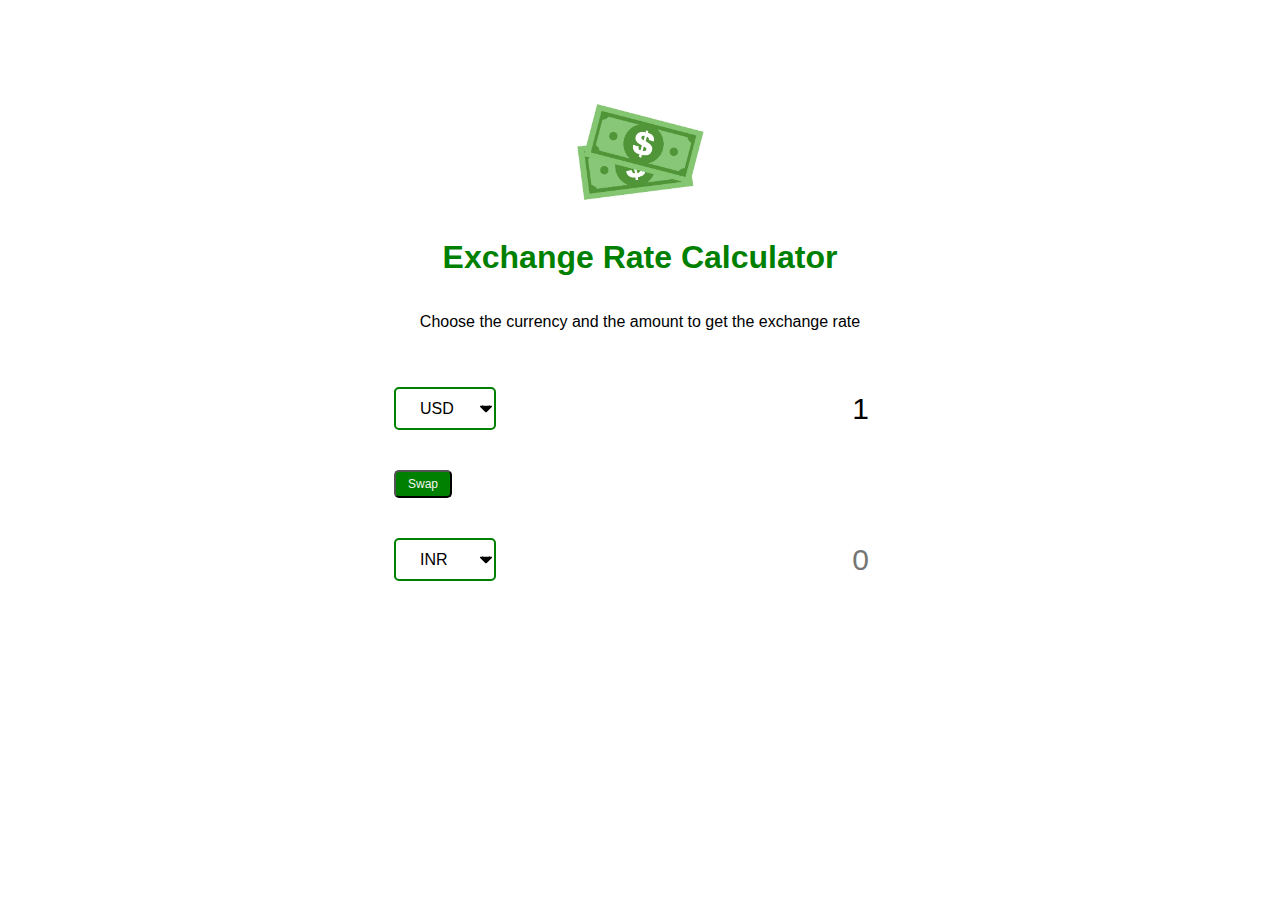
<file: exchange_rate_calc/index.html>
<!DOCTYPE html>
<html lang="en">
<head>
    <meta charset="UTF-8">
    <meta http-equiv="X-UA-Compatible" content="IE=edge">
    <meta name="viewport" content="width=device-width, initial-scale=1.0">
    <title>EXCHANGE</title>
    <link rel="stylesheet" href="style.css">
</head>
<body>
<img src="modern-dollar-sign-paper-money-symbol-isolated-vector-33921143.jpg"  alt="" class="money-img">
<h1>Exchange Rate Calculator</h1>
<p>Choose the currency and the amount to get the exchange rate</p>
<div class="container">
    <div class="currency">
        <select id="currency-one">
            <option value="AED">AED</option>
            <option value="ARS">ARS</option>
            <option value="AUD">AUD</option>
            <option value="BGN">BGN</option>
            <option value="BRL">BRL</option>
            <option value="BSD">BSD</option>
            <option value="CAD">CAD</option>
            <option value="CHF">CHF</option>
            <option value="CLP">CLP</option>
            <option value="CNY">CNY</option>
            <option value="COP">COP</option>
            <option value="CZK">CZK</option>
            <option value="DKK">DKK</option>
            <option value="DOP">DOP</option>
            <option value="EGP">EGP</option>
            <option value="EUR">EUR</option>
            <option value="FJD">FJD</option>
            <option value="GBP">GBP</option>
            <option value="GTQ">GTQ</option>
            <option value="HKD">HKD</option>
            <option value="HRK">HRK</option>
            <option value="HUF">HUF</option>
            <option value="IDR">IDR</option>
            <option value="ILS">ILS</option>
            <option value="INR">INR</option>
            <option value="ISK">ISK</option>
            <option value="JPY">JPY</option>
            <option value="KRW">KRW</option>
            <option value="KZT">KZT</option>
            <option value="MXN">MXN</option>
            <option value="MYR">MYR</option>
            <option value="NOK">NOK</option>
            <option value="NZD">NZD</option>
            <option value="PAB">PAB</option>
            <option value="PEN">PEN</option>
            <option value="PHP">PHP</option>
            <option value="PKR">PKR</option>
            <option value="PLN">PLN</option>
            <option value="PYG">PYG</option>
            <option value="RON">RON</option>
            <option value="RUB">RUB</option>
            <option value="SAR">SAR</option>
            <option value="SEK">SEK</option>
            <option value="SGD">SGD</option>
            <option value="THB">THB</option>
            <option value="TRY">TRY</option>
            <option value="TWD">TWD</option>
            <option value="UAH">UAH</option>
            <option value="USD" selected>USD</option>
            <option value="UYU">UYU</option>
            <option value="VND">VND</option>
            <option value="ZAR">ZAR</option>
        </select>
        <input type="number" value="1" placeholder="0" id="amount-one">

    </div>
  
    <div class="swap-rate-container">
        <button class="btn" id="swap">
            Swap
        </button>
<!-- things in the below tag will be randomly generated by the javascript  -->
        <div class="rate" id="rate"></div>
    </div>
    
    <div class="currency">
        <select id="currency-two">
            <option value="AED">AED</option>
            <option value="ARS">ARS</option>
            <option value="AUD">AUD</option>
            <option value="BGN">BGN</option>
            <option value="BRL">BRL</option>
            <option value="BSD">BSD</option>
            <option value="CAD">CAD</option>
            <option value="CHF">CHF</option>
            <option value="CLP">CLP</option>
            <option value="CNY">CNY</option>
            <option value="COP">COP</option>
            <option value="CZK">CZK</option>
            <option value="DKK">DKK</option>
            <option value="DOP">DOP</option>
            <option value="EGP">EGP</option>
            <option value="EUR">EUR</option>
            <option value="FJD">FJD</option>
            <option value="GBP">GBP</option>
            <option value="GTQ">GTQ</option>
            <option value="HKD">HKD</option>
            <option value="HRK">HRK</option>
            <option value="HUF">HUF</option>
            <option value="IDR">IDR</option>
            <option value="ILS">ILS</option>
            <option value="INR" selected>INR</option>
            <option value="ISK">ISK</option>
            <option value="JPY">JPY</option>
            <option value="KRW">KRW</option>
            <option value="KZT">KZT</option>
            <option value="MXN">MXN</option>
            <option value="MYR">MYR</option>
            <option value="NOK">NOK</option>
            <option value="NZD">NZD</option>
            <option value="PAB">PAB</option>
            <option value="PEN">PEN</option>
            <option value="PHP">PHP</option>
            <option value="PKR">PKR</option>
            <option value="PLN">PLN</option>
            <option value="PYG">PYG</option>
            <option value="RON">RON</option>
            <option value="RUB">RUB</option>
            <option value="SAR">SAR</option>
            <option value="SEK">SEK</option>
            <option value="SGD">SGD</option>
            <option value="THB">THB</option>
            <option value="TRY">TRY</option>
            <option value="TWD">TWD</option>
            <option value="UAH">UAH</option>
            <option value="USD">USD</option>
            <option value="UYU">UYU</option>
            <option value="VND">VND</option>
            <option value="ZAR">ZAR</option>
        </select>
        <input type="number" placeholder="0" id="amount-two">

    </div>


</div>

<script src="script.js"></script>

</body>
</html>
</file>
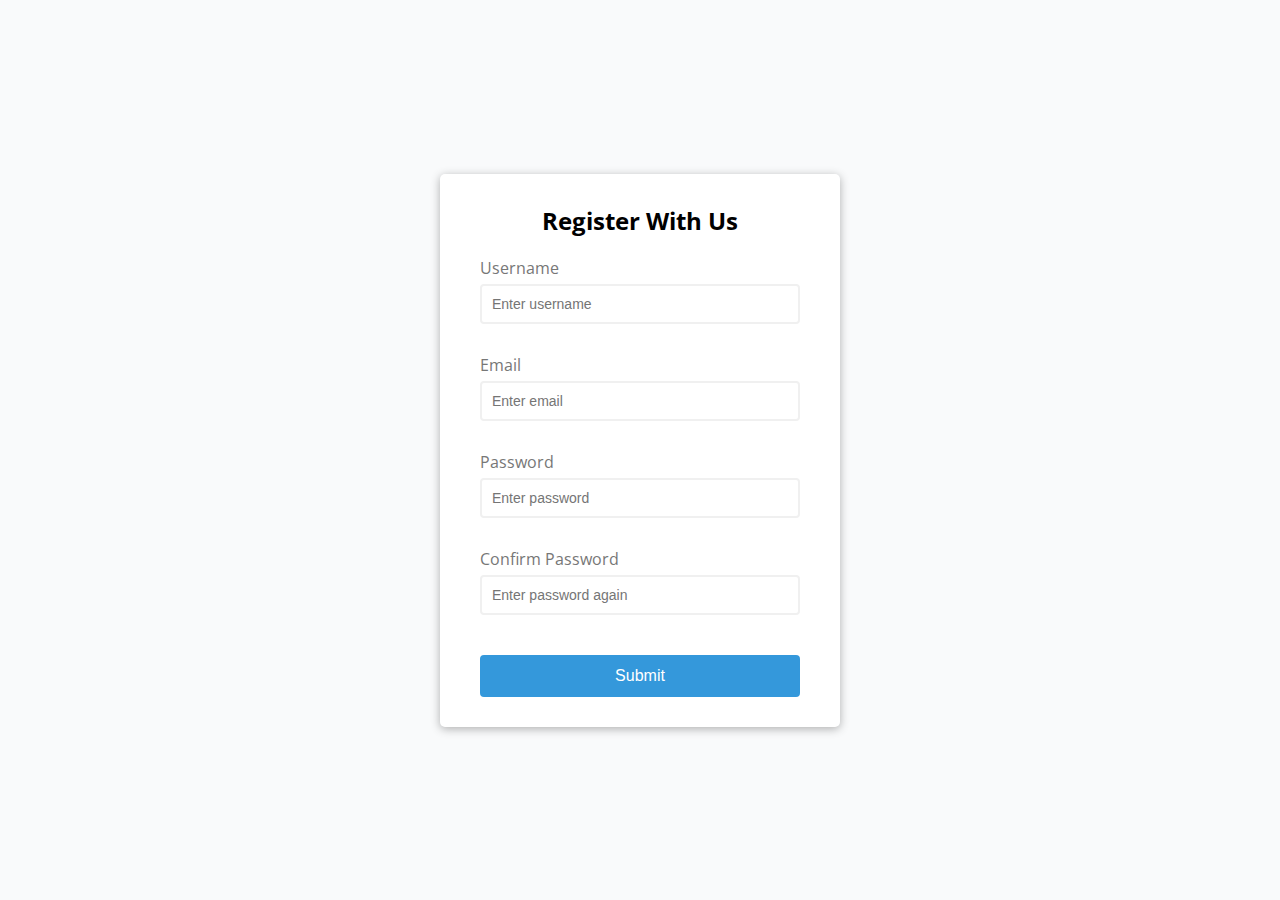
<file: form_validation/index.html>
<!DOCTYPE html>
<html lang="en">
<head>
    <meta charset="UTF-8">
    <meta http-equiv="X-UA-Compatible" content="IE=edge">
    <meta name="viewport" content="width=device-width, initial-scale=1.0">
    <meta http-equiv="X-UA-Compatible" content="ie=edge" />
    <title>FORM VALIDATOR</title>
    <link rel="stylesheet" href="style.css"/>
</head>
<body>
 <div class="container">
      <form id="form" class="form">
        <h2>Register With Us</h2>
        <div class="form-control">
          <label for="username">Username</label>
          <input type="text" id="username" placeholder="Enter username" />
          <small>Error message</small>
        </div>
        <div class="form-control">
          <label for="email">Email</label>
          <input type="text" id="email" placeholder="Enter email" />
          <small>Error message</small>
        </div>
        <div class="form-control">
          <label for="password">Password</label>
          <input type="password" id="password" placeholder="Enter password" />
          <small>Error message</small>
        </div>
        <div class="form-control">
          <label for="password2">Confirm Password</label>
          <input
            type="password"
            id="password2"
            placeholder="Enter password again"
          />
          <small>Error message</small>
        </div>
        <button type="submit">Submit</button>
      </form>
    </div>

    <script src="script.js"></script>
    
</body>
</html>
</file>
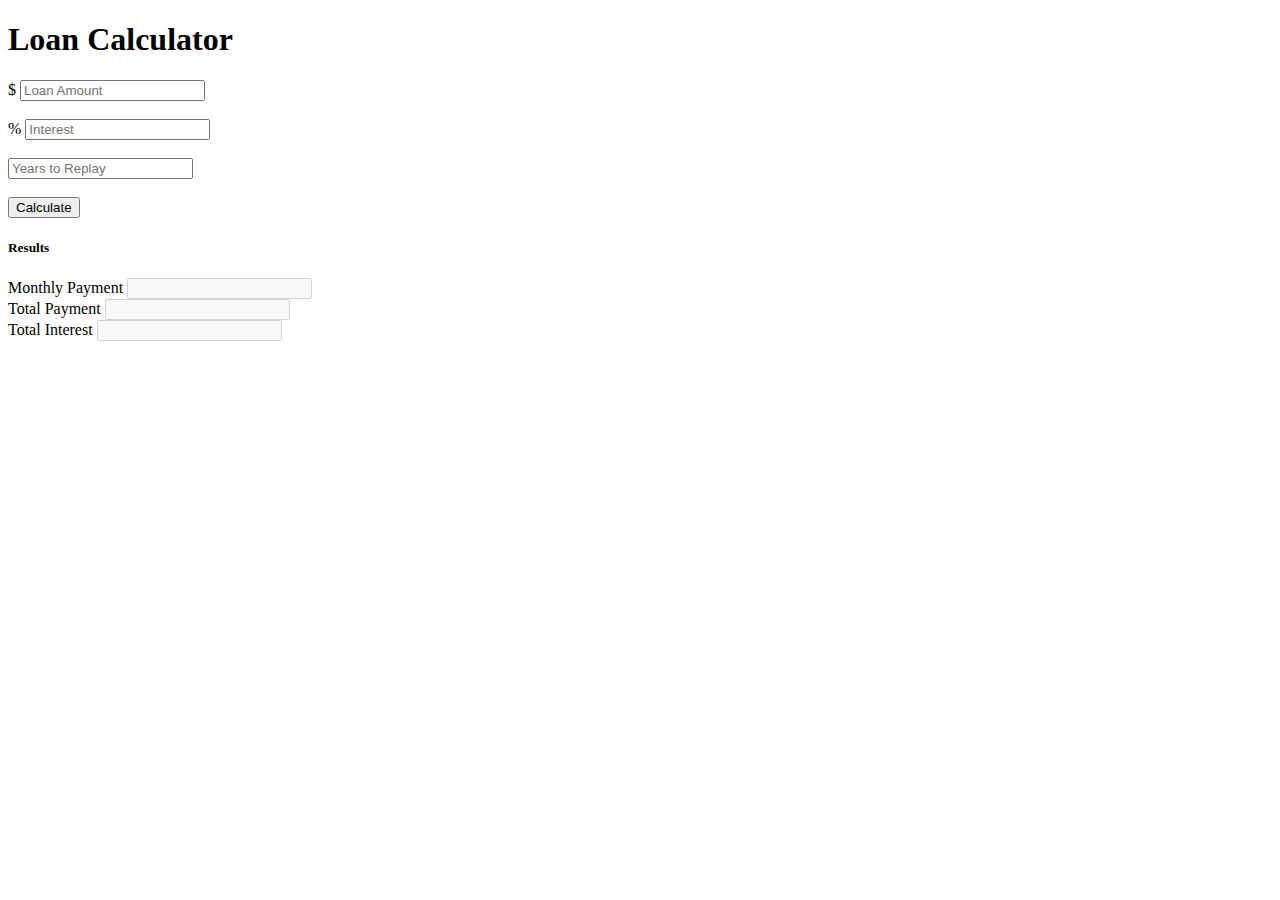
<file: Loan Calculator/index.html>
<!doctype html>
<html lang="en">
  <head>
    <!-- Required meta tags -->
    <meta charset="utf-8">
    <meta name="viewport" content="width=device-width, initial-scale=1">

    <!-- Bootstrap CSS -->
    <link href="https://cdn.jsdelivr.net/npm/bootstrap@5.1.3/dist/css/bootstrap.min.css" rel="stylesheet" integrity="sha384-1BmE4kWBq78iYhFldvKuhfTAU6auU8tT94WrHftjDbrCEXSU1oBoqyl2QvZ6jIW3" crossorigin="anonymous">

    <title>Hello, world!</title>
  </head>
  <body class="bg-dark">
      <div class="container">
          <div class="row">
              <div class="col-md-6 mx-auto">
                  <div class="card card-body text-center mt-5">
                      <h1 class="heading display-5 pb-3">
                          Loan Calculator
                      </h1>
                      <form id="loan-form">
                          <div class="form-group">
                              <div class="input-group">
                                  <span class="input-group-addon">$</span>
                                  <input type="number" class="form-control" id="amount" placeholder="Loan Amount">
                              </div>
                          </div>
<br>
                          <div class="form-group">
                            <div class="input-group">
                                <span class="input-group-addon">%</span>
                                <input type="number" class="form-control" id="interest" placeholder="Interest">
                            </div>
                        </div>
                        <br>
                        <div class="form-group">
                            <div class="input-group">
                                <input type="number" class="form-control" id="years" placeholder="Years to Replay">
                            </div>
                        </div>
                        <br>
                        <div class="form-group">
                            <input type="submit" value="Calculate" class="btn btn-dark btn-block">
                        </div>
                      </form>
                      <!-- Loader here -->
                      <!-- results -->
                      <div class="pt-4" id="results">
                          <h5>Results</h5>
                          <div class="form-group">
                              <div class="input-group">
                                  <span class="input-group-addon">Monthly Payment</span>
                                  <input type="number" class="form-control" id="monthly-payment" disabled>
                              </div>
                          </div>

                          <div class="form-group">
                            <div class="input-group">
                                <span class="input-group-addon">Total Payment</span>
                                <input type="number" class="form-control" id="total-payment" disabled>
                            </div>
                        </div>
                        <div class="form-group">
                            <div class="input-group">
                                <span class="input-group-addon">Total Interest</span>
                                <input type="number" class="form-control" id="total-interest" disabled>
                            </div>
                        </div>
                      </div>
                  </div>
              </div>
          </div>
      </div>

    <!-- Optional JavaScript; choose one of the two! -->

    <!-- Option 1: Bootstrap Bundle with Popper -->
    <script src="https://cdn.jsdelivr.net/npm/bootstrap@5.1.3/dist/js/bootstrap.bundle.min.js" integrity="sha384-ka7Sk0Gln4gmtz2MlQnikT1wXgYsOg+OMhuP+IlRH9sENBO0LRn5q+8nbTov4+1p" crossorigin="anonymous"></script>

    <!-- Option 2: Separate Popper and Bootstrap JS -->
    <!--
    <script src="https://cdn.jsdelivr.net/npm/@popperjs/core@2.10.2/dist/umd/popper.min.js" integrity="sha384-7+zCNj/IqJ95wo16oMtfsKbZ9ccEh31eOz1HGyDuCQ6wgnyJNSYdrPa03rtR1zdB" crossorigin="anonymous"></script>
    <script src="https://cdn.jsdelivr.net/npm/bootstrap@5.1.3/dist/js/bootstrap.min.js" integrity="sha384-QJHtvGhmr9XOIpI6YVutG+2QOK9T+ZnN4kzFN1RtK3zEFEIsxhlmWl5/YESvpZ13" crossorigin="anonymous"></script>
    -->
    <script src="app.js"></script>
  </body>
</html>
</file>
<file: exchange_rate_calc/style.css>
:root {
  --primary-color: green;
}
* {
  box-sizing: border-box;
}

body {
  background-color: white;
  display: flex;
  justify-content: center;
  align-items: center;
  flex-direction: column;
  height: 80vh;
  font-family: Arial, Helvetica, sans-serif;
  margin: 0;
  padding: 20px;
}

h1 {
  color: var(--primary-color);
}

p {
  text-align: center;
}

.btn {
  padding: 5px 12px;
  color: whitesmoke;
  background: var(--primary-color);
  font-size: 12px;
  cursor: pointer;
  border-radius: 5px;
}

.money-img {
  width: 150px;
}

.currency {
  padding: 40px 0px;
  justify-content: space-between;
  align-items: center;
  display: flex;
}

.currency select {
  padding: 10px 20px 10px 20px;
  border-radius: 5px;
  border: 2px solid green;
  font-size: 16px;
  background: transparent;
  background-image: url("data:image/svg+xml;charset=US-ASCII,%3Csvg%20xmlns%3D%22http%3A%2F%2Fwww.w3.org%2F2000%2Fsvg%22%20width%3D%22292.4%22%20height%3D%22292.4%22%3E%3Cpath%20fill%3D%22%20000002%22%20d%3D%22M287%2069.4a17.6%2017.6%200%200%200-13-5.4H18.4c-5%200-9.3%201.8-12.9%205.4A17.6%2017.6%200%200%200%200%2082.2c0%205%201.8%209.3%205.4%2012.9l128%20127.9c3.6%203.6%207.8%205.4%2012.8%205.4s9.2-1.8%2012.8-5.4L287%2095c3.5-3.5%205.4-7.8%205.4-12.8%200-5-1.9-9.2-5.5-12.8z%22%2F%3E%3C%2Fsvg%3E");
  background-position: right 2px top 50%, 0, 0;
  background-size: 12px auto, 100%;
  background-repeat: no-repeat;
}

.currency input {
  background: transparent;
  border: 0;
  font-size: 30px;
  text-align: right;
}

.swap-rate-container {
  display: flex;
  align-items: center;
  justify-content: space-between;
}

.rate {
  color: var(--primary-color);
  font-size: 14px;
  padding: 0px 10px;
}

select:focus,
input:focus,
button:focus {
  outline: 0;
}

@media (max-width: 600px) {
  .currency input {
    width: 200px;
  }
}
</file>
<file: form_validation/style.css>
@import url("https://fonts.googleapis.com/css?family=Open+Sans&display=swap");

:root {
  --success-color: #2ecc71;
  --error-color: #e74c3c;
}

* {
  box-sizing: border-box;
}

body {
  background-color: #f9fafb;
  font-family: "Open Sans", sans-serif;
  display: flex;
  align-items: center;
  justify-content: center;
  min-height: 100vh;
  margin: 0;
}

.container {
  background-color: #fff;
  border-radius: 5px;
  box-shadow: 0 2px 10px rgba(0, 0, 0, 0.3);
  width: 400px;
}

h2 {
  text-align: center;
  margin: 0 0 20px;
}

.form {
  padding: 30px 40px;
}

.form-control {
  margin-bottom: 10px;
  padding-bottom: 20px;
  position: relative;
}

.form-control label {
  color: #777;
  display: block;
  margin-bottom: 5px;
}

.form-control input {
  border: 2px solid #f0f0f0;
  border-radius: 4px;
  display: block;
  width: 100%;
  padding: 10px;
  font-size: 14px;
}

.form-control input:focus {
  outline: 0;
  border-color: #777;
}

.form-control.success input {
  border-color: var(--success-color);
}

.form-control.error input {
  border-color: var(--error-color);
}

.form-control small {
  color: var(--error-color);
  position: absolute;
  bottom: 0;
  left: 0;
  visibility: hidden;
}

.form-control.error small {
  visibility: visible;
}

.form button {
  cursor: pointer;
  background-color: #3498db;
  border: 2px solid #3498db;
  border-radius: 4px;
  color: #fff;
  display: block;
  font-size: 16px;
  padding: 10px;
  margin-top: 20px;
  width: 100%;
}
</file>
